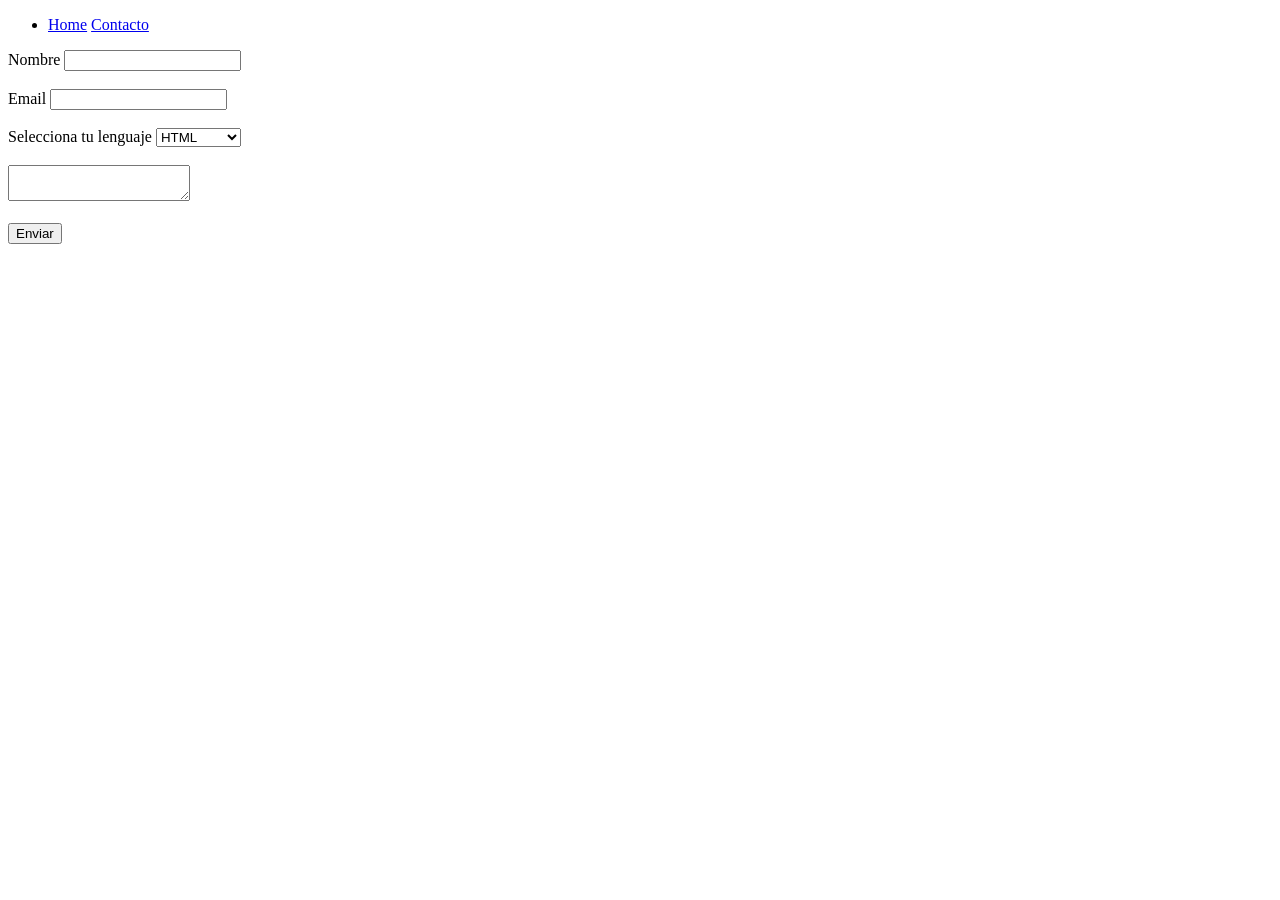
<file: contacto.html>
<!DOCTYPE html>
<html lang="en">
<head>
    <meta charset="UTF-8">
    <meta name="viewport" content="width=device-width, initial-scale=1.0">
    <title>contacto</title>
</head>
<body>
 
   <ul>

    <li>
      <a href="index.html">Home</a>
      <a href="contacto.html">Contacto</a>
    </li>
   </ul>
    <form> 
     <label>   Nombre </label>
        <input type="text" name="nombre"> <br> <br>

<label>   Email </label>
        <input type="text" name="Email">  <br> <br>
 <label>   Selecciona tu lenguaje </label>
  
 <select>  

    <option>  HTML </option>
    <option>  CSS </option>
    <option>  JavaScript </option>
 </select> <br> <br> 
        <textarea>   </textarea> <br> <br> 
        <input type="submit" value="Enviar"> 
    </form> 
</body>
</html>
</file>
